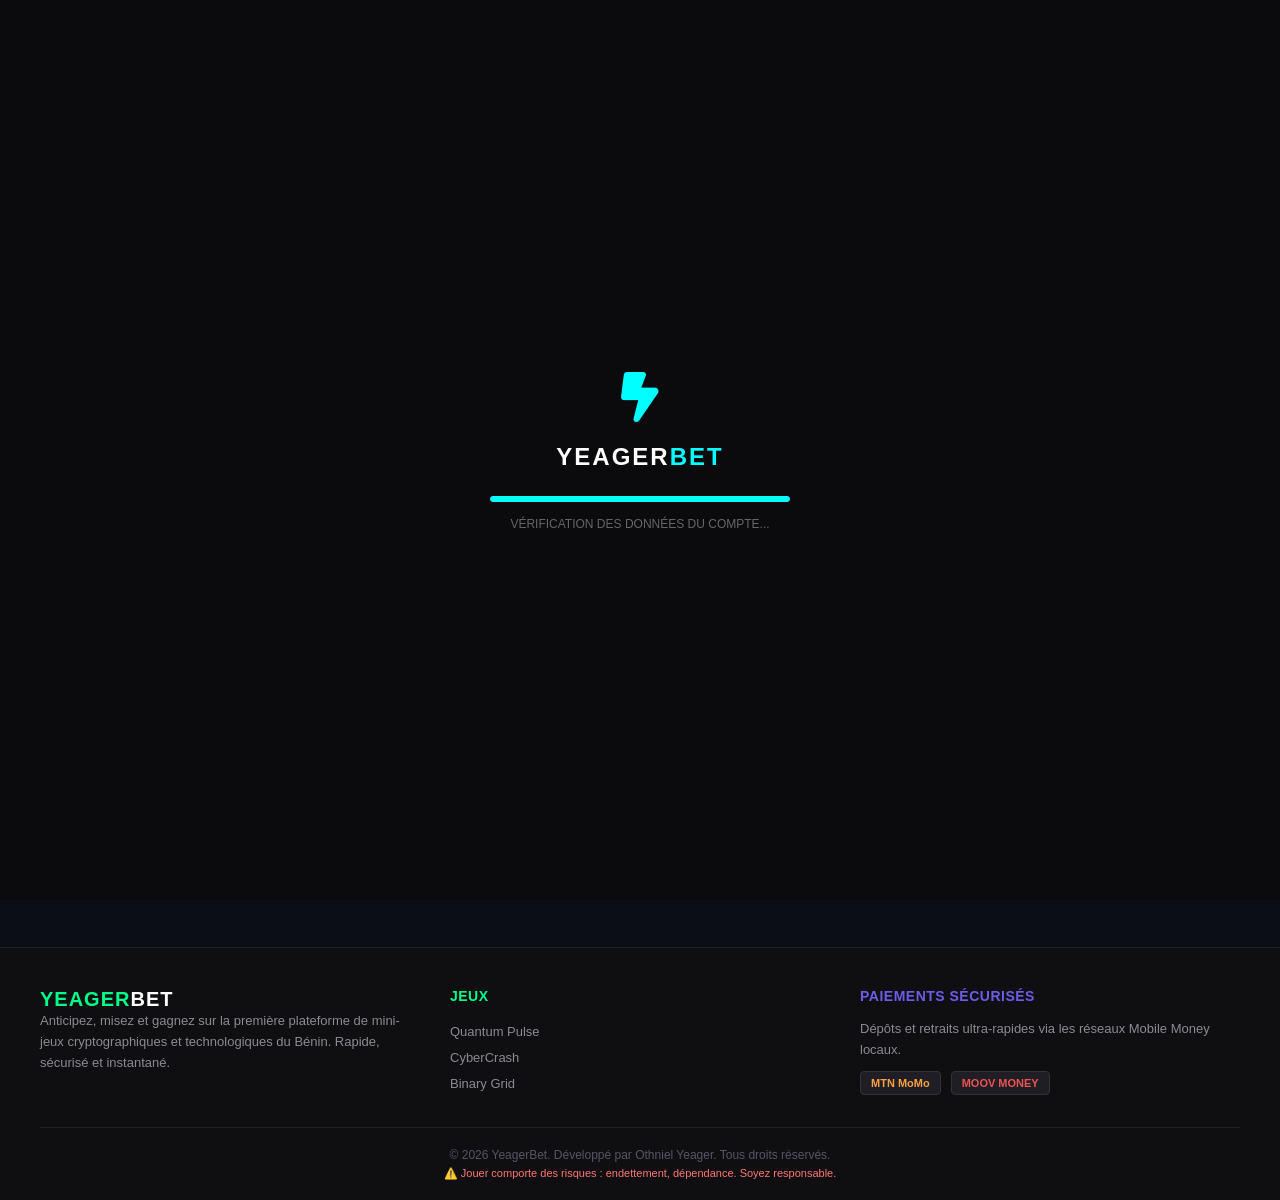
<file: dashboard.html>
<!doctype html>
<html lang="fr">
  <head>
    <meta charset="UTF-8" />
    <meta name="viewport" content="width=device-width, initial-scale=1.0" />
    <title>YeagerBet - Tableau de Bord</title>
    <link rel="icon" type="image/png" href="logo.png" />
    <link
      rel="stylesheet"
      href="https://cdnjs.cloudflare.com/ajax/libs/font-awesome/6.5.1/css/all.min.css"
      integrity="sha512-DTOQO9RWCH3ppGqcWaEA1BIZOC6xxalwEsw9c2QQeAIftl+Vegovlnee1c9QX4TctnWMn13TZye+giMm8e2LwA=="
      crossorigin="anonymous"
      referrerpolicy="no-referrer"
    />
    <link rel="stylesheet" href="style.css" />
  </head>
  <body class="dashboard-body">
    <div id="ecran-chargement" class="fond-chargement">
  <div class="contenu-chargement">
    <div class="logo-anime">
      <i class="fa-solid fa-bolt-lightning"></i>
    </div>
    <h2 class="nom-site">YEAGER<span>BET</span></h2>
    <div class="barre-grise">
      <div class="ma-progression"></div>
    </div>
    <p class="petit-message">Connexion au serveur sécurisé...</p>
  </div>
</div>
    <header class="navbar">
      <div class="nav-left">
        <h1 class="logo-dash">
          <i class="fa-solid fa-shield-halved"></i> Yeager<span>Bet</span>
        </h1>
      </div>
      <span id="nav-username">Invité</span>
      <div class="nav-right">
        <div class="wallet-display">
          <i class="fa-solid fa-wallet"></i> Solde:
          <span id="user-balance">0</span> FCFA
        </div>
        <button class="btn-deposit" id="open-deposit-btn">
          <i class="fa-solid fa-plus"></i> Dépôt
        </button>
        <button
          id="open-withdraw-btn"
          class="btn-withdraw"
          style="
            background: linear-gradient(90deg, #ef4444, #b91c1c);
            color: white;
            border: none;
            padding: 10px 15px;
            border-radius: 6px;
            font-weight: bold;
            cursor: pointer;
            margin-left: 10px;
          "
        >
          <i class="fa-solid fa-money-bill-transfer"></i> Retrait
        </button>
        <a href="index.html" class="btn-logout"
          ><i class="fa-solid fa-power-off"></i
        ></a>
      </div>
    </header>

    <div class="main-layout">
      <aside class="sidebar">
        <p class="sidebar-title">Jeux Exclusifs</p>
        <nav class="sidebar-menu">
          <button class="menu-item active" data-game="pulse">
            <i class="fa-solid fa-bolt"></i> Quantum Pulse
          </button>
          <button class="menu-item" data-game="arena">
            <i class="fa-solid fa-khanda"></i> Manga Arena
            <span class="badge-hot">VIRTUAL</span>
          </button>
          <button class="menu-item" data-game="crash">
            <i class="fa-solid fa-chart-line"></i> CyberCrash
            <span class="badge-hot">HOT</span>
          </button>
          <button class="menu-item" data-game="grid">
            <i class="fa-solid fa-table-cells"></i> Binary Grid
          </button>
          <button class="menu-item" data-game="firewall">
            <i class="fa-solid fa-server"></i> Firewall Breaker
            <span
              class="badge-hot"
              style="
                background: #ff0055;
                color: #fff;
                font-size: 0.65rem;
                padding: 2px 5px;
                border-radius: 4px;
                margin-left: auto;
              "
              >NEW</span
            >
          </button>
          <button class="menu-item" data-game="datashield">
            <i class="fa-solid fa-circle-radiation"></i> Data Shield
            <span
              class="badge-hot"
              style="
                background: #ffbb00;
                color: #000;
                font-size: 0.65rem;
                padding: 2px 5px;
                border-radius: 4px;
                margin-left: auto;
                font-weight: bold;
              "
              >LIVE</span
            >
          </button>
          <button class="menu-item" data-game="plinko">
            <i class="fa-solid fa-circle-nodes"></i> Cyber-Plinko
            <span class="badge-hot" style="background: #ff0055">NEW</span>
          </button>
          <button class="menu-item" data-game="shell">
            <i class="fa-solid fa-cubes"></i> Cyber-Shell
            <span class="badge-hot" style="background: #a855f7; color: #fff"
              >NEW</span
            >
          </button>
          <button class="menu-item" data-game="heist">
            <i class="fa-solid fa-vault"></i> Cyber-Heist
            <span
              class="badge-hot"
              style="
                background: linear-gradient(45deg, #ff0055, #a855f7);
                color: #fff;
                box-shadow: 0 0 10px rgba(255, 0, 85, 0.5);
              "
              >PREMIUM</span
            >
          </button>
          <button class="menu-item" data-game="vector">
            <i class="fa-solid fa-crosshairs"></i> Cyber-Vector
            <span
              class="badge-hot"
              style="
                background: #00e5ff;
                color: #000;
                font-weight: bold;
                box-shadow: 0 0 10px rgba(0, 229, 255, 0.4);
              "
              >ULTRA</span
            >
          </button>
        </nav>
      </aside>

      <main class="game-zone">
        <div class="game-container" id="game-pulse">
          <h2><i class="fa-solid fa-bolt"></i> Quantum Pulse</h2>
          <p class="game-desc">
            Anticipez la polarité de la prochaine impulsion d'énergie. Doublez
            votre mise !
          </p>

          <div class="pulse-arena">
            <div class="pulse-display" id="pulse-core-zone">
              <div class="pulse-core" id="pulse-energy-ball"></div>
              <div id="pulse-timer-text">5s</div>
              <div id="pulse-status-text">Stabilisation du noyau...</div>
            </div>

            <div class="pulse-controls">
              <div class="input-group font-dash-input">
                <label for="pulse-bet-amount">Mise (FCFA) :</label>
                <input
                  type="number"
                  id="pulse-bet-amount"
                  min="100"
                  value="100"
                />
              </div>

              <label class="control-label">Sélectionnez la polarité :</label>
              <div class="pulse-buttons">
                <button
                  class="btn-pulse-choice btn-red"
                  id="btn-pulse-red"
                  data-choice="red"
                >
                  <i class="fa-solid fa-fire"></i> Impulsion Rouge
                </button>
                <button
                  class="btn-pulse-choice btn-blue"
                  id="btn-pulse-blue"
                  data-choice="blue"
                >
                  <i class="fa-solid fa-snowflake"></i> Impulsion Bleue
                </button>
              </div>

              <div id="pulse-bet-status" class="bet-status-msg">
                Aucun pari placé pour cette impulsion
              </div>
            </div>
          </div>

          <div class="pulse-history">
            <span>Derniers flux :</span>
            <div class="pulse-badges" id="pulse-history-badges"></div>
          </div>
        </div>

        <!-- Manga Arena -->
        <!--==============================================-->
        <div class="game-container hidden" id="game-arena">
          <div class="ma-header-banner">
            <div>
              <h2 class="game-title">
                <i class="fa-solid fa-khanda"></i> Manga Arena Virtuel
              </h2>
              <p class="game-desc">
                Combinez les affrontements des plus grands guerriers. Sessions
                de 2 rounds en 2 minutes.
              </p>
            </div>
            <div class="ma-timer-badge">
              <span id="ma-timer-status">PARIS OUVERTS</span>
              <strong id="ma-countdown">02:00</strong>
            </div>
          </div>

          <div
            class="ma-tabs-nav"
            style="
              display: flex;
              gap: 10px;
              margin-bottom: 15px;
              border-bottom: 1px solid #1e293b;
              padding-bottom: 10px;
            "
          >
            <button
              type="button"
              class="ma-tab-btn active"
              id="ma-tab-all-games"
            >
              Tous les Combats
            </button>
            <button type="button" class="ma-tab-btn" id="ma-tab-my-live">
              Mon Pari En Direct
              <span
                id="ma-live-indicator"
                class="hidden"
                style="color: #ffaa00; font-size: 0.75rem"
                >●</span
              >
            </button>
            <button type="button" class="ma-tab-btn" id="ma-tab-history">
              Historique des Coupons
            </button>
          </div>

          <div class="ma-grid-layout">
            <div class="ma-matches-list-wrapper">
              <div class="ma-sub-view" id="ma-view-all">
                <div class="ma-matches-grid" id="ma-dynamic-matches"></div>
              </div>

              <div class="ma-sub-view hidden" id="ma-view-live-tracking">
                <div id="ma-no-live-msg" class="ma-empty-msg">
                  Aucun combat actif sélectionné dans votre coupon pour cette
                  session.
                </div>
                <div class="ma-matches-grid" id="ma-live-tracked-matches"></div>
              </div>

              <div class="ma-sub-view hidden" id="ma-view-history">
                <div id="ma-no-history-msg" class="ma-empty-msg">
                  Aucun coupon archivé pour le moment.
                </div>
                <div
                  class="ma-history-list"
                  id="ma-history-container"
                  style="display: flex; flex-direction: column; gap: 15px"
                ></div>
              </div>
            </div>

            <div class="ma-coupon-wrapper">
              <div class="ma-coupon-card">
                <h3><i class="fa-solid fa-receipt"></i> Coupon Arena</h3>
                <div class="ma-selected-bets" id="ma-coupon-selections">
                  <p class="ma-empty-msg">
                    Aucun combat sélectionné. Cliquez sur une cote pour
                    commencer votre combiné.
                  </p>
                </div>

                <div class="ma-coupon-summary">
                  <div class="ma-summary-row">
                    <span>Cote Totale :</span>
                    <strong id="ma-total-cote">1.00</strong>
                  </div>
                  <div class="input-group font-dash-input">
                    <label for="ma-stake">Mise Totale (FCFA) :</label>
                    <input type="number" id="ma-stake" min="200" value="200" />
                  </div>
                  <div class="ma-summary-row ma-gain-row">
                    <span>Gain Potentiel :</span>
                    <strong id="ma-potential-win">0 F</strong>
                  </div>
                  <button
                    type="button"
                    class="btn-crash-action"
                    id="btn-ma-submit-coupon"
                    style="width: 100%; margin-top: 10px"
                  >
                    PLACER LE PARI COMBINÉ
                  </button>
                  <button
                    type="button"
                    class="ma-clear-btn"
                    id="btn-ma-clear-coupon"
                    style="
                      width: 100%;
                      margin-top: 5px;
                      background: transparent;
                      border: 1px solid #334155;
                      color: #94a3b8;
                      padding: 6px;
                      border-radius: 4px;
                      cursor: pointer;
                      font-size: 0.8rem;
                    "
                  >
                    Vider le coupon
                  </button>
                </div>
              </div>
            </div>
          </div>
        </div>

        <!-- Crash -->
        <!--============================================== -->
        <div class="game-container hidden" id="game-crash">
          <h2><i class="fa-solid fa-chart-line"></i> CyberCrash Special</h2>
          <p class="game-desc">
            Le crash imprévisible et ultra-rapide. Retirez votre argent avant le
            bug système !
          </p>

          <div class="crash-arena">
            <div class="crash-graph" id="crash-arena-zone">
              <div class="manga-portal" id="portal-animation"></div>
              <div id="crash-multiplier">1.00x</div>
              <div id="crash-status-text">
                Attente de la prochaine faille...
              </div>
            </div>

            <div class="crash-controls">
              <div class="input-group font-dash-input">
                <label for="crash-bet-amount">Mise (FCFA) :</label>
                <input
                  type="number"
                  id="crash-bet-amount"
                  min="100"
                  value="100"
                />
              </div>

              <button class="btn-crash-action" id="btn-crash-start">
                Placer la mise
              </button>
              <button
                class="btn-crash-action btn-cashout hidden"
                id="btn-crash-cashout"
              >
                CASH OUT
              </button>
            </div>
          </div>

          <div class="crash-history">
            <span>Historique :</span>
            <div class="history-badges" id="crash-history-badges">
              <span class="badge-hist green">2.34x</span>
              <span class="badge-hist red">1.05x</span>
              <span class="badge-hist green">5.80x</span>
            </div>
          </div>
        </div>

        <div class="game-container hidden" id="game-grid">
          <h2 class="game-title">
            <i class="fa-solid fa-table-cells"></i> Binary Grid
          </h2>
          <p class="game-desc">
            Découvrez les lignes de code valides (1) et évitez les bugs système
            (0) pour augmenter votre multiplicateur !
          </p>

          <div class="bg-main-layout">
            <div class="bg-controls">
              <div class="input-group font-dash-input">
                <label for="bg-bet-amount">Mise (FCFA) :</label>
                <input type="number" id="bg-bet-amount" min="100" value="100" />
              </div>

              <div class="input-group font-dash-input">
                <label for="bg-bugs-select">Nombre de Bugs (0) :</label>
                <select id="bg-bugs-select">
                  <option value="2">2 Bugs (Easy - Multiplier: x1.08)</option>
                  <option value="3" selected>
                    3 Bugs (Medium - Multiplier: x1.13)
                  </option>
                  <option value="4">4 Bugs (Hard - Multiplier: x1.19)</option>
                  <option value="5">5 Bugs (Expert - Multiplier: x1.25)</option>
                </select>
              </div>

              <div class="bg-multiplier-box">
                Multiplier : <span id="bg-current-multiplier">1.00x</span>
              </div>

              <button class="btn-crash-action" id="btn-bg-start">
                DÉMARRER LA SESSION
              </button>
              <button
                class="btn-crash-action btn-green hidden"
                id="btn-bg-cashout"
              >
                PRENDRE LES GAINS
              </button>
            </div>

            <div class="pixel-bg-grid" id="pixel-bg-grid"></div>
          </div>
        </div>

        <div class="game-container hidden" id="game-firewall">
          <h2 class="game-title">
            <i class="fa-solid fa-shield-halved"></i> Firewall Breaker
          </h2>
          <p class="game-desc">
            Bypass the security layers! Choose 1 port to climb up. Watch out for
            the System Alert!
          </p>

          <div class="fw-main-layout">
            <div class="fw-controls">
              <div class="input-group font-dash-input">
                <label for="fw-bet-amount">Mise (FCFA) :</label>
                <input type="number" id="fw-bet-amount" min="100" value="100" />
              </div>

              <div class="fw-multiplier-box">
                Multiplier : <span id="fw-current-multiplier">1.00x</span>
              </div>

              <div class="fw-status-box">
                Next Floor :
                <span id="fw-next-multiplier" style="color: #00e5ff"
                  >x1.45</span
                >
              </div>

              <button class="btn-crash-action" id="btn-fw-start">
                START HACKING
              </button>
              <button
                class="btn-crash-action btn-green hidden"
                id="btn-fw-cashout"
              >
                TAKE WINNINGS (CASHOUT)
              </button>
            </div>

            <div class="fw-tower-container" id="fw-tower"></div>
          </div>
        </div>

        <!--Firewall-->
        <!--==============================================-->

        <div class="game-container hidden" id="game-datashield">
          <h2 class="game-title">
            <i class="fa-solid fa-circle-notch"></i> Data Shield
          </h2>
          <p class="game-desc">
            Launch the system scan! Avoid the Red Segments (Data Corruption) to
            multiplicate your stake!
          </p>

          <div class="ds-main-layout">
            <div class="ds-controls">
              <div class="input-group font-dash-input">
                <label for="ds-bet-amount">Mise (FCFA) :</label>
                <input type="number" id="ds-bet-amount" min="200" value="200" />
              </div>

              <div
                class="ds-quick-bets"
                style="
                  display: flex;
                  gap: 8px;
                  margin-top: -5px;
                  margin-bottom: 10px;
                "
              >
                <button
                  type="button"
                  onclick="document.getElementById('ds-bet-amount').value = 200"
                  style="
                    flex: 1;
                    background: #1e293b;
                    border: 1px solid #334155;
                    color: #fff;
                    font-size: 0.75rem;
                    padding: 6px;
                    cursor: pointer;
                    border-radius: 4px;
                    font-weight: bold;
                  "
                >
                  MIN
                </button>
                <button
                  type="button"
                  onclick="
                    let i = document.getElementById('ds-bet-amount');
                    i.value = Math.max(200, Math.floor(i.value * 2));
                  "
                  style="
                    flex: 1;
                    background: #1e293b;
                    border: 1px solid #334155;
                    color: #fff;
                    font-size: 0.75rem;
                    padding: 6px;
                    cursor: pointer;
                    border-radius: 4px;
                    font-weight: bold;
                  "
                >
                  X2
                </button>
                <button
                  type="button"
                  onclick="
                    let i = document.getElementById('ds-bet-amount');
                    i.value = Math.max(200, Math.floor(i.value / 2));
                  "
                  style="
                    flex: 1;
                    background: #1e293b;
                    border: 1px solid #334155;
                    color: #fff;
                    font-size: 0.75rem;
                    padding: 6px;
                    cursor: pointer;
                    border-radius: 4px;
                    font-weight: bold;
                  "
                >
                  /2
                </button>
              </div>

              <div class="ds-multiplier-box">
                Last Payout : <span id="ds-last-multiplier">0.00x</span>
              </div>

              <button class="btn-crash-action" id="btn-ds-spin">
                SCAN SHIELD (SPIN)
              </button>
            </div>

            <div class="ds-wheel-area">
              <div class="ds-wheel-wrapper">
                <div class="ds-laser-pointer"></div>
                <div class="ds-wheel" id="ds-main-wheel">
                  <div class="ds-wheel-center">SCAN</div>
                </div>
              </div>
            </div>
          </div>
        </div>

        <div class="game-container hidden" id="game-plinko">
          <div class="ma-header-banner" style="margin-bottom: 20px">
            <div>
              <h2 class="game-title">
                <i class="fa-solid fa-circle-nodes"></i> Cyber-Plinko PRO
              </h2>
              <p class="game-desc">
                Lâchez la bille d'énergie. Méfiez-vous du centre et tentez le
                jackpot sur les bords !
              </p>
            </div>
          </div>

          <div
            class="plinko-layout"
            style="display: grid; grid-template-columns: 2fr 1fr; gap: 20px"
          >
            <div
              class="plinko-board-wrapper"
              style="
                background: #0d1627;
                border: 2px solid #1e293b;
                border-radius: 8px;
                padding: 15px;
                display: flex;
                justify-content: center;
                align-items: center;
                position: relative;
              "
            >
              <canvas
                id="plinko-canvas"
                width="500"
                height="450"
                style="
                  background: #070b14;
                  border-radius: 6px;
                  border: 1px solid #141f36;
                "
              ></canvas>
            </div>

            <div
              class="plinko-controls"
              style="
                background: #0d1627;
                border: 2px solid #1e293b;
                border-radius: 8px;
                padding: 20px;
              "
            >
              <h3
                style="
                  color: #fff;
                  margin-top: 0;
                  margin-bottom: 15px;
                  font-size: 1.1rem;
                "
              >
                Configuration
              </h3>

              <div class="input-group font-dash-input">
                <label for="plinko-bet">Mise (FCFA) :</label>
                <input type="number" id="plinko-bet" min="100" value="200" />
              </div>

              <div class="input-group font-dash-input" style="margin-top: 15px">
                <label for="plinko-risk">Niveau de Risque :</label>
                <select
                  id="plinko-risk"
                  style="
                    width: 100%;
                    background: #070b14;
                    border: 1px solid #1e293b;
                    color: #fff;
                    padding: 10px;
                    border-radius: 4px;
                    font-weight: bold;
                    cursor: pointer;
                  "
                >
                  <option value="low">FAIBLE (Gains réguliers)</option>
                  <option value="medium" selected>MODÉRÉ (Équilibré)</option>
                  <option value="high">ÉLEVÉ (Jackpot Hardcore)</option>
                </select>
              </div>

              <button
                type="button"
                class="btn-crash-action"
                id="btn-plinko-drop"
                style="
                  width: 100%;
                  margin-top: 25px;
                  padding: 12px;
                  font-size: 1rem;
                "
              >
                LÂCHER LA BILLE
              </button>

              <div style="margin-top: 25px">
                <span
                  style="
                    color: #64748b;
                    font-size: 0.8rem;
                    display: block;
                    margin-bottom: 8px;
                  "
                  >Derniers Multiplicateurs :</span
                >
                <div
                  id="plinko-recent-stats"
                  style="
                    display: flex;
                    gap: 5px;
                    flex-wrap: wrap;
                    min-height: 30px;
                  "
                ></div>
              </div>
            </div>
          </div>
        </div>

        <!--Cyber shel-->
        <!--===============================================-->

        <div class="game-container hidden" id="game-shell">
          <div class="ma-header-banner" style="margin-bottom: 20px">
            <div>
              <h2 class="game-title">
                <i class="fa-solid fa-cubes"></i> Cyber-Shell
              </h2>
              <p class="game-desc">
                Suivez la clé d'accès. Les puces vont se mélanger à toute
                vitesse. Trouvez la bonne pour décrocher le multiplicateur x2.90
                !
              </p>
            </div>
          </div>

          <div
            class="shell-layout"
            style="display: grid; grid-template-columns: 2fr 1fr; gap: 20px"
          >
            <div
              class="shell-board-wrapper"
              style="
                background: #0d1627;
                border: 2px solid #1e293b;
                border-radius: 8px;
                padding: 25px;
                display: flex;
                justify-content: center;
                align-items: center;
                min-height: 380px;
              "
            >
              <canvas
                id="shell-canvas"
                width="500"
                height="320"
                style="
                  background: #070b14;
                  border-radius: 6px;
                  border: 1px solid #141f36;
                  cursor: pointer;
                "
              ></canvas>
            </div>

            <div
              class="shell-controls"
              style="
                background: #0d1627;
                border: 2px solid #1e293b;
                border-radius: 8px;
                padding: 20px;
                display: flex;
                flex-direction: column;
                justify-content: space-between;
              "
            >
              <div>
                <h3
                  style="
                    color: #fff;
                    margin-top: 0;
                    margin-bottom: 15px;
                    font-size: 1.1rem;
                  "
                >
                  Configuration
                </h3>

                <div class="input-group font-dash-input">
                  <label for="shell-bet">Mise (FCFA) :</label>
                  <input type="number" id="shell-bet" min="100" value="200" />
                </div>

                <div
                  style="
                    margin-top: 20px;
                    background: #070b14;
                    padding: 15px;
                    border-radius: 6px;
                    border: 1px solid #141f36;
                    text-align: center;
                  "
                >
                  <span
                    style="
                      color: #64748b;
                      font-size: 0.85rem;
                      display: block;
                      margin-bottom: 5px;
                    "
                    >Multiplicateur fixe :</span
                  >
                  <strong
                    style="
                      color: #a855f7;
                      font-size: 1.6rem;
                      text-shadow: 0 0 10px rgba(168, 85, 247, 0.4);
                    "
                    >x2.90</strong
                  >
                </div>
              </div>

              <div style="margin-top: 25px">
                <button
                  type="button"
                  class="btn-crash-action"
                  id="btn-shell-start"
                  style="
                    width: 100%;
                    padding: 12px;
                    font-size: 1rem;
                    background: #a855f7;
                    box-shadow: 0 0 10px rgba(168, 85, 247, 0.3);
                  "
                >
                  LANCER LE MÉLANGE
                </button>
              </div>
            </div>
          </div>
        </div>

        <!--Cyber-Heist-->
        <!--=============================================== -->

        <div class="game-container hidden" id="game-heist">
          <div
            class="ma-header-banner"
            style="
              margin-bottom: 20px;
              background: linear-gradient(
                90deg,
                rgba(255, 0, 85, 0.1),
                rgba(168, 85, 247, 0.1)
              );
              border-left: 4px solid #ff0055;
            "
          >
            <div>
              <h2 class="game-title">
                <i class="fa-solid fa-vault"></i> Cyber-Heist : Laser Breach
              </h2>
              <p class="game-desc">
                Infiltrez le coffre central. Alignez vos tirs avec les brèches
                des anneaux laser en rotation. Un faux pas et l'alarme détruit
                tout !
              </p>
            </div>
          </div>

          <div
            class="heist-layout"
            style="display: grid; grid-template-columns: 2fr 1fr; gap: 20px"
          >
            <div
              class="heist-board-wrapper"
              style="
                background: #0d1627;
                border: 2px solid #1e293b;
                border-radius: 12px;
                padding: 20px;
                display: flex;
                justify-content: center;
                align-items: center;
                min-height: 400px;
                box-shadow: inset 0 0 30px rgba(0, 0, 0, 0.6);
                position: relative;
              "
            >
              <div
                id="heist-alarm-overlay"
                style="
                  position: absolute;
                  top: 0;
                  left: 0;
                  width: 100%;
                  height: 100%;
                  background: rgba(239, 68, 68, 0);
                  pointer-events: none;
                  transition: background 0.2s ease;
                  border-radius: 12px;
                  z-index: 5;
                "
              ></div>
              <canvas
                id="heist-canvas"
                width="460"
                height="380"
                style="
                  background: #050911;
                  border-radius: 8px;
                  border: 1px solid #141f36;
                "
              ></canvas>
            </div>

            <div
              class="heist-controls"
              style="
                background: #0d1627;
                border: 2px solid #1e293b;
                border-radius: 12px;
                padding: 20px;
                display: flex;
                flex-direction: column;
                justify-content: space-between;
              "
            >
              <div>
                <h3
                  style="
                    color: #fff;
                    margin-top: 0;
                    margin-bottom: 15px;
                    font-size: 1.1rem;
                    letter-spacing: 1px;
                  "
                >
                  CONSOLE DE PIRATAGE
                </h3>

                <div class="input-group font-dash-input">
                  <label for="heist-bet">Mise de départ (FCFA) :</label>
                  <input
                    type="number"
                    id="heist-bet"
                    min="100"
                    value="500"
                    style="border-color: #ff0055"
                  />
                </div>

                <div
                  style="
                    margin-top: 25px;
                    background: #070b14;
                    padding: 15px;
                    border-radius: 8px;
                    border: 1px solid #141f36;
                    text-align: center;
                    box-shadow: 0 4px 15px rgba(0, 0, 0, 0.4);
                  "
                >
                  <span
                    style="
                      color: #64748b;
                      font-size: 0.8rem;
                      display: block;
                      text-transform: uppercase;
                      letter-spacing: 1px;
                      margin-bottom: 5px;
                    "
                    >Niveau du Multiplicateur :</span
                  >
                  <strong
                    id="heist-display-mult"
                    style="
                      color: #ff0055;
                      font-size: 2rem;
                      font-family: monospace;
                      text-shadow: 0 0 15px rgba(255, 0, 85, 0.6);
                    "
                    >x0.00</strong
                  >
                  <span
                    id="heist-next-info"
                    style="
                      color: #64748b;
                      font-size: 0.75rem;
                      display: block;
                      margin-top: 5px;
                    "
                    >Sécurisez le premier anneau</span
                  >
                </div>
              </div>

              <div style="margin-top: 25px">
                <button
                  type="button"
                  class="btn-crash-action"
                  id="btn-heist-action"
                  style="
                    width: 100%;
                    padding: 14px;
                    font-size: 1.1rem;
                    font-weight: bold;
                    background: linear-gradient(135deg, #ff0055, #a855f7);
                    border: none;
                    box-shadow: 0 0 15px rgba(255, 0, 85, 0.4);
                    text-transform: uppercase;
                    letter-spacing: 1px;
                  "
                >
                  INITIALISER LE CASSE
                </button>
                <button
                  type="button"
                  class="btn-crash-action hidden"
                  id="btn-heist-cashout"
                  style="
                    width: 100%;
                    padding: 12px;
                    font-size: 1rem;
                    margin-top: 10px;
                    background: #22c55e;
                    box-shadow: 0 0 12px rgba(34, 197, 94, 0.3);
                  "
                >
                  QUITTER LE COMPARTIMENT
                </button>
              </div>
            </div>
          </div>
        </div>

        <!-- game-vector-->
        <!--================================================-->
        <div class="game-container hidden" id="game-vector">
          <div
            class="ma-header-banner"
            style="
              margin-bottom: 20px;
              background: linear-gradient(
                90deg,
                rgba(0, 229, 255, 0.05),
                rgba(168, 85, 247, 0.05)
              );
              border-left: 4px solid #00e5ff;
            "
          >
            <div>
              <h2 class="game-title">
                <i class="fa-solid fa-waveform-path"></i> Cyber-Vector : Le
                Quadrant Électrique
              </h2>
              <p class="game-desc">
                Sélectionnez vos zones de capture réseau. Fixez le faisceau sur
                l'un de vos quadrants pour valider l'injection de crédits !
              </p>
            </div>
          </div>

          <div
            class="vector-layout"
            style="display: grid; grid-template-columns: 2fr 1fr; gap: 20px"
          >
            <div
              class="vector-board-wrapper"
              style="
                background: #090f1d;
                border: 2px solid #141f36;
                border-radius: 12px;
                padding: 20px;
                display: flex;
                justify-content: center;
                align-items: center;
                min-height: 400px;
                position: relative;
                box-shadow: inset 0 0 40px rgba(0, 0, 0, 0.8);
              "
            >
              <canvas
                id="vector-canvas"
                width="400"
                height="400"
                style="background: transparent"
              ></canvas>
            </div>

            <div
              class="vector-controls"
              style="
                background: #0d1627;
                border: 2px solid #1e293b;
                border-radius: 12px;
                padding: 20px;
                display: flex;
                flex-direction: column;
                justify-content: space-between;
              "
            >
              <div>
                <h3
                  style="
                    color: #fff;
                    margin-top: 0;
                    margin-bottom: 15px;
                    font-size: 1rem;
                    letter-spacing: 1px;
                    text-transform: uppercase;
                  "
                >
                  Allocation des Secteurs
                </h3>

                <div class="input-group font-dash-input">
                  <label for="vector-bet">Mise (FCFA) :</label>
                  <input
                    type="number"
                    id="vector-bet"
                    min="100"
                    value="500"
                    style="border-color: #1e293b"
                  />
                </div>

                <div style="margin-top: 20px">
                  <label
                    style="
                      color: #64748b;
                      font-size: 0.8rem;
                      display: block;
                      margin-bottom: 10px;
                    "
                    >Cibles actives :</label
                  >
                  <div
                    style="
                      display: grid;
                      grid-template-columns: 1fr 1fr;
                      gap: 10px;
                    "
                  >
                    <button
                      type="button"
                      class="vector-sector-btn"
                      data-sector="0"
                      style="
                        background: rgba(255, 255, 255, 0.02);
                        border: 1px solid #141f36;
                        color: #fff;
                        padding: 12px;
                        border-radius: 6px;
                        font-weight: bold;
                        cursor: pointer;
                        transition: all 0.2s;
                      "
                    >
                      Secteur A
                    </button>
                    <button
                      type="button"
                      class="vector-sector-btn"
                      data-sector="1"
                      style="
                        background: rgba(255, 255, 255, 0.02);
                        border: 1px solid #141f36;
                        color: #fff;
                        padding: 12px;
                        border-radius: 6px;
                        font-weight: bold;
                        cursor: pointer;
                        transition: all 0.2s;
                      "
                    >
                      Secteur B
                    </button>
                    <button
                      type="button"
                      class="vector-sector-btn"
                      data-sector="2"
                      style="
                        background: rgba(255, 255, 255, 0.02);
                        border: 1px solid #141f36;
                        color: #fff;
                        padding: 12px;
                        border-radius: 6px;
                        font-weight: bold;
                        cursor: pointer;
                        transition: all 0.2s;
                      "
                    >
                      Secteur C
                    </button>
                    <button
                      type="button"
                      class="vector-sector-btn"
                      data-sector="3"
                      style="
                        background: rgba(255, 255, 255, 0.02);
                        border: 1px solid #141f36;
                        color: #fff;
                        padding: 12px;
                        border-radius: 6px;
                        font-weight: bold;
                        cursor: pointer;
                        transition: all 0.2s;
                      "
                    >
                      Secteur D
                    </button>
                  </div>
                </div>

                <div
                  style="
                    margin-top: 20px;
                    background: #050911;
                    padding: 12px;
                    border-radius: 6px;
                    border: 1px solid #141f36;
                    text-align: center;
                  "
                >
                  <span
                    style="
                      color: #475569;
                      font-size: 0.75rem;
                      display: block;
                      text-transform: uppercase;
                    "
                    >Rendement Estimé :</span
                  >
                  <strong
                    id="vector-mult-display"
                    style="color: #64748b; font-size: 1.4rem"
                    >x0.00</strong
                  >
                </div>
              </div>

              <div style="margin-top: 25px">
                <button
                  type="button"
                  class="btn-crash-action"
                  id="btn-vector-pulse"
                  style="
                    width: 100%;
                    padding: 14px;
                    font-size: 1rem;
                    font-weight: bold;
                    background: #00e5ff;
                    color: #000;
                    border: none;
                    box-shadow: 0 0 15px rgba(0, 229, 255, 0.2);
                    border-radius: 6px;
                    letter-spacing: 1px;
                  "
                >
                  AMORCER LE CYCLAGE
                </button>
              </div>
            </div>
          </div>
        </div>
      </main>
    </div>
    <!-- DEPOT ET RETRAIT-->

    <div
      id="modal-overlay"
      style="
        display: none;
        position: fixed;
        top: 0;
        left: 0;
        width: 100%;
        height: 100%;
        background: rgba(0, 0, 0, 0.8);
        z-index: 9999;
        justify-content: center;
        align-items: center;
      "
    >
      <div
        style="
          background: #0d1627;
          border: 1px solid #1e293b;
          padding: 25px;
          border-radius: 12px;
          width: 100%;
          max-width: 450px;
          position: relative;
        "
      >
        <button
          id="close-modal-btn"
          style="
            position: absolute;
            top: 15px;
            right: 15px;
            background: none;
            border: none;
            color: #64748b;
            font-size: 1.2rem;
            cursor: pointer;
          "
        >
          <i class="fa-solid fa-xmark"></i>
        </button>

        <div id="modal-content-depot" style="display: none">
          <h3
            style="
              color: #00e5ff;
              margin-top: 0;
              display: flex;
              align-items: center;
              gap: 10px;
            "
          >
            <i class="fa-solid fa-wallet"></i> Dépôt Mobile Money
          </h3>
          <p style="font-size: 0.85rem; color: #64748b">
            Entrez le montant et votre numéro. Une demande d'approbation (Push
            USSD) sera envoyée sur votre téléphone.
          </p>

          <div style="margin-top: 15px">
            <label
              style="
                color: #64748b;
                font-size: 0.85rem;
                display: block;
                margin-bottom: 5px;
              "
              >Montant du dépôt (XOF)</label
            >
            <input
              type="number"
              id="depot-montant"
              value="500"
              min="100"
              style="
                width: 100%;
                background: #070b14;
                border: 1px solid #1e293b;
                padding: 10px;
                color: #fff;
                border-radius: 6px;
                box-sizing: border-box;
              "
            />
          </div>

          <div style="margin-top: 15px">
            <label
              style="
                color: #64748b;
                font-size: 0.85rem;
                display: block;
                margin-bottom: 5px;
              "
              >Numéro de téléphone</label
            >
            <input
              type="tel"
              id="depot-phone"
              placeholder="ex: 01xxxxxxxx"
              style="
                width: 100%;
                background: #070b14;
                border: 1px solid #1e293b;
                padding: 10px;
                color: #fff;
                border-radius: 6px;
                box-sizing: border-box;
              "
            />
          </div>

          <button
            id="btn-depot"
            style="
              width: 100%;
              background: #00e5ff;
              color: #070b14;
              border: none;
              padding: 12px;
              font-weight: bold;
              border-radius: 6px;
              margin-top: 20px;
              cursor: pointer;
              text-align: center;
            "
          >
            LANCER LE DÉPÔT DIRECT
          </button>
        </div>

        <div id="modal-content-withdraw" style="display: none">
          <h3
            style="
              color: #ef4444;
              margin-top: 0;
              display: flex;
              align-items: center;
              gap: 10px;
            "
          >
            <i class="fa-solid fa-money-bill-transfer"></i> Retrait Mobile Money
          </h3>
          <p style="font-size: 0.85rem; color: #64748b">
            Vos gains seront transférés directement sur votre compte SIM.
          </p>

          <div style="margin-top: 15px">
            <label
              style="
                color: #64748b;
                font-size: 0.85rem;
                display: block;
                margin-bottom: 5px;
              "
              >Réseau Mobile Money</label
            >
            <select
              id="retrait-reseau"
              style="
                width: 100%;
                background: #070b14;
                border: 1px solid #1e293b;
                padding: 10px;
                color: #fff;
                border-radius: 6px;
                box-sizing: border-box;
              "
            >
              <option value="MTN">MTN Mobile Money (Bénin)</option>
              <option value="MOOV">Moov Money (Bénin)</option>
              <option value="CELTIIS">Celtiis Cash (Bénin)</option>
            </select>
          </div>

          <div style="margin-top: 15px">
            <label
              style="
                color: #64748b;
                font-size: 0.85rem;
                display: block;
                margin-bottom: 5px;
              "
              >Numéro de Téléphone Récepteur</label
            >
            <input
              type="tel"
              id="retrait-phone"
              placeholder="ex: 01xxxxxxxx"
              style="
                width: 100%;
                background: #070b14;
                border: 1px solid #1e293b;
                padding: 10px;
                color: #fff;
                border-radius: 6px;
                box-sizing: border-box;
              "
            />
          </div>

          <div style="margin-top: 15px">
            <label
              style="
                color: #64748b;
                font-size: 0.85rem;
                display: block;
                margin-bottom: 5px;
              "
              >Montant du Retrait (FCFA)</label
            >
            <input
              type="number"
              id="retrait-montant"
              placeholder="ex: 1000"
              style="
                width: 100%;
                background: #070b14;
                border: 1px solid #1e293b;
                padding: 10px;
                color: #fff;
                border-radius: 6px;
                box-sizing: border-box;
              "
            />
          </div>

          <button
            id="btn-retrait"
            style="
              width: 100%;
              background: #ef4444;
              color: #fff;
              border: none;
              padding: 12px;
              font-weight: bold;
              border-radius: 6px;
              margin-top: 20px;
              cursor: pointer;
            "
          >
            DEMANDER LE RETRAIT INSTANTANÉ
          </button>
        </div>
      </div>
    </div>

    <footer
      style="
        background-color: #0f0f12;
        color: #bbb;
        padding: 40px 20px 20px 20px;
        font-family: Arial, sans-serif;
        margin-top: 50px;
        border-top: 1px solid #1e1e24;
      "
    >
      <div
        style="
          max-width: 1200px;
          margin: 0 auto;
          display: flex;
          flex-wrap: wrap;
          justify-content: space-between;
          gap: 30px;
        "
      >
        <div style="flex: 1; min-width: 250px">
          <h3
            style="
              color: #ffffff;
              margin-top: 0;
              font-size: 20px;
              font-weight: bold;
              letter-spacing: 1px;
            "
          >
            <span style="color: #00ff88">YEAGER</span>BET
          </h3>
          <p style="font-size: 13px; line-height: 1.6; color: #8a8a93">
            Anticipez, misez et gagnez sur la première plateforme de mini-jeux
            cryptographiques et technologiques du Bénin. Rapide, sécurisé et
            instantané.
          </p>
        </div>

        <div style="flex: 1; min-width: 150px">
          <h4
            style="
              color: #00ff88;
              font-size: 14px;
              text-transform: uppercase;
              margin-top: 0;
              margin-bottom: 15px;
              letter-spacing: 0.5px;
            "
          >
            Jeux
          </h4>
          <ul
            style="
              list-style: none;
              padding: 0;
              margin: 0;
              font-size: 13px;
              line-height: 2;
            "
          >
            <li>
              <a
                href="#"
                style="
                  color: #8a8a93;
                  text-decoration: none;
                  transition: color 0.2s;
                "
                onmouseover="this.style.color = '#ffffff'"
                onmouseout="this.style.color = '#8a8a93'"
                >Quantum Pulse</a
              >
            </li>
            <li>
              <a
                href="#"
                style="
                  color: #8a8a93;
                  text-decoration: none;
                  transition: color 0.2s;
                "
                onmouseover="this.style.color = '#ffffff'"
                onmouseout="this.style.color = '#8a8a93'"
                >CyberCrash</a
              >
            </li>
            <li>
              <a
                href="#"
                style="
                  color: #8a8a93;
                  text-decoration: none;
                  transition: color 0.2s;
                "
                onmouseover="this.style.color = '#ffffff'"
                onmouseout="this.style.color = '#8a8a93'"
                >Binary Grid</a
              >
            </li>
          </ul>
        </div>

        <div style="flex: 1; min-width: 200px">
          <h4
            style="
              color: #6c5ce7;
              font-size: 14px;
              text-transform: uppercase;
              margin-top: 0;
              margin-bottom: 15px;
              letter-spacing: 0.5px;
            "
          >
            Paiements Sécurisés
          </h4>
          <p
            style="
              font-size: 13px;
              line-height: 1.6;
              color: #8a8a93;
              margin-top: 0;
            "
          >
            Dépôts et retraits ultra-rapides via les réseaux Mobile Money
            locaux.
          </p>
          <div
            style="
              display: flex;
              gap: 10px;
              align-items: center;
              margin-top: 10px;
            "
          >
            <span
              style="
                background: #1e1e24;
                padding: 5px 10px;
                border-radius: 4px;
                font-size: 11px;
                color: #ff9f43;
                font-weight: bold;
                border: 1px solid #333;
              "
              >MTN MoMo</span
            >
            <span
              style="
                background: #1e1e24;
                padding: 5px 10px;
                border-radius: 4px;
                font-size: 11px;
                color: #ee5253;
                font-weight: bold;
                border: 1px solid #333;
              "
              >MOOV MONEY</span
            >
          </div>
        </div>
      </div>

      <div
        style="
          max-width: 1200px;
          margin: 30px auto 0 auto;
          padding-top: 20px;
          border-top: 1px solid #1e1e24;
          text-align: center;
          font-size: 12px;
          color: #565666;
        "
      >
        <p style="margin: 0">
          &copy; 2026 YeagerBet. Développé par Othniel Yeager. Tous droits
          réservés.
        </p>
        <p style="margin-top: 5px; color: #ff7675; font-size: 11px">
          ⚠️ Jouer comporte des risques : endettement, dépendance. Soyez
          responsable.
        </p>
      </div>
    </footer>
    <script>
      // --- SCRIPT DE CHARGEMENT INTELLIGENT ---
window.addEventListener('DOMContentLoaded', () => {
  const barre = document.querySelector('.ma-progression');
  const message = document.querySelector('.petit-message');
  
  // Étape 1 : Le code commence à lire la page (0% à 40%)
  barre.style.width = '40%';
  message.textContent = 'Connexion au serveur sécurisé...';

  // Étape 2 : Quand toute la page (images, styles, connexion internet) est chargée
  window.addEventListener('load', () => {
    barre.style.width = '75%';
    message.textContent = 'Vérification des données du compte...';

    // Étape 3 : Simulation de récupération des données Firebase
    // Plus la connexion est lente, plus le joueur attendra ici
    setTimeout(() => {
      barre.style.width = '100%';
      message.textContent = 'Synchronisation réussie !';

      // Étape 4 : On cache l'écran de chargement proprement
      setTimeout(() => {
        const loader = document.getElementById('ecran-chargement');
        loader.style.opacity = '0';
        
        setTimeout(() => {
          loader.style.display = 'none';
        }, 500);
      }, 600); // Petit temps pour voir la barre à 100%

    }, 1200); // Temps de calcul pour simuler la BDD (1.2 seconde)
  });
});
      // 1. Bloquer le clic droit sur tout le site
      document.addEventListener("contextmenu", (event) =>
        event.preventDefault(),
      );

      // 2. Bloquer les touches d'inspection (F12, Ctrl+Maj+I, Ctrl+Maj+J, Ctrl+U)
      document.onkeydown = function (e) {
        if (e.keyCode == 123) {
          return false;
        } // F12
        if (e.ctrlKey && e.shiftKey && e.keyCode == "I".charCodeAt(0)) {
          return false;
        } // Ctrl+Maj+I
        if (e.ctrlKey && e.shiftKey && e.keyCode == "J".charCodeAt(0)) {
          return false;
        } // Ctrl+Maj+J
        if (e.ctrlKey && e.keyCode == "U".charCodeAt(0)) {
          return false;
        } // Ctrl+U (Code source)
      };
    </script>
    <script src="https://cdn.kkiapay.me/k.js"></script>
    <script src="app.js"></script>
  </body>
</html>
</file>
<file: style.css>
/* ---- Configuration Générale Thème Sombre ---- */
* {
  margin: 0;
  padding: 0;
  box-sizing: border-box;
  font-family: "Segoe UI", Tahoma, Geneva, Verdana, sans-serif;
}
/* --- STYLE DE L'ECRAN DE CHARGEMENT --- */
.fond-chargement {
  position: fixed;
  top: 0;
  left: 0;
  width: 100%;
  height: 100%;
  background-color: #0b0b0d; /* Noir profond */
  display: flex;
  justify-content: center;
  align-items: center;
  z-index: 10000; /* Toujours au dessus de tout */
  transition: opacity 0.5s ease; /* Effet de disparition doux */
}

.contenu-chargement {
  text-align: center;
  width: 80%;
  max-width: 300px;
}

.logo-anime {
  font-size: 50px;
  color: #00ffff; /* Cyan */
  margin-bottom: 15px;
  animation: clignote 1.5s infinite; /* Petit effet de lumière */
}

@keyframes clignote {
  0% {
    opacity: 0.3;
    transform: scale(0.9);
  }
  50% {
    opacity: 1;
    transform: scale(1.1);
  }
  100% {
    opacity: 0.3;
    transform: scale(0.9);
  }
}

.nom-site {
  font-family: "Arial Black", sans-serif;
  letter-spacing: 2px;
  color: #ffffff;
  margin-bottom: 25px;
}

.nom-site span {
  color: #00ffff;
}

.barre-grise {
  width: 100%;
  height: 6px;
  background-color: #222222;
  border-radius: 10px;
  overflow: hidden;
  margin-bottom: 15px;
}

.ma-progression {
  width: 0%;
  height: 100%;
  background-color: #00ffff;
  box-shadow: 0 0 15px #00ffff; /* Effet néon */
  border-radius: 10px;
  animation: remplissage 2.5s forwards; /* Animation de chargement */
  transition: width 0.4s ease-out;
}

@keyframes remplissage {
  0% {
    width: 0%;
  }
  30% {
    width: 40%;
  }
  60% {
    width: 75%;
  }
  100% {
    width: 100%;
  }
}

.petit-message {
  color: #666666;
  font-size: 12px;
  text-transform: uppercase;
}
body {
  background-color: #0b0e14;
  color: #ffffff;
  display: flex;
  justify-content: center;
  align-items: center;
  min-height: 100vh;
  padding: 20px;
}

.auth-container {
  width: 100%;
  max-width: 420px;
  text-align: center;
}

/* Style du Logo YeagerBet */
.logo {
  font-size: 2.5rem;
  font-weight: 800;
  letter-spacing: 1px;
  margin-bottom: 5px;
  text-transform: uppercase;
  color: #ffffff; /* ICI : Met le mot "Yeager" en blanc */
}
.logo span {
  color: #ff0055;
  text-shadow: 0 0 10px rgba(255, 0, 85, 0.5);
}

.subtitle {
  color: #7a8ba1;
  font-size: 0.9rem;
  margin-bottom: 30px;
}

/* Boîte des formulaires */
.auth-box {
  background: #151a24;
  padding: 30px;
  border-radius: 12px;
  box-shadow: 0 8px 24px rgba(0, 0, 0, 0.3);
  border: 1px solid #222b3c;
  text-align: left;
}

.auth-box h2 {
  font-size: 1.4rem;
  margin-bottom: 20px;
  font-weight: 600;
  color: #f1f1f1;
}

.input-group {
  margin-bottom: 20px;
}

.input-group label {
  display: block;
  font-size: 0.85rem;
  color: #a0aec0;
  margin-bottom: 8px;
}

/* Wrapper pour aligner les icônes à l'intérieur des inputs */
.input-wrapper {
  position: relative;
  display: flex;
  align-items: center;
  width: 100%;
}

.input-wrapper input {
  width: 100%;
  padding: 12px 16px;
  background: #1c2331;
  border: 1px solid #2d384e;
  border-radius: 8px;
  color: #fff;
  font-size: 1rem;
  outline: none;
  transition: all 0.3s ease;
}

.input-wrapper input:focus {
  border-color: #ff0055;
  box-shadow: 0 0 8px rgba(255, 0, 85, 0.2);
}

/* Configuration du préfixe béninois (+229) */
.prefix {
  position: absolute;
  left: 14px;
  color: #ff0055;
  font-weight: bold;
  font-size: 0.95rem;
  pointer-events: none;
}

.input-wrapper input[type="tel"] {
  padding-left: 65px;
  padding-right: 90px;
}

/* Icônes de cadenas pour mot de passe */
.field-icon {
  position: absolute;
  left: 14px;
  color: #5a6e85;
  pointer-events: none;
}

.input-wrapper input[type="password"],
.input-wrapper input[type="text"] {
  padding-left: 40px;
  padding-right: 40px;
}

/* Icône pour afficher/masquer le mot de passe */
.toggle-password {
  position: absolute;
  right: 14px;
  cursor: pointer;
  color: #5a6e85;
  transition: color 0.2s;
  z-index: 10;
}

.toggle-password:hover {
  color: #ff0055;
}

/* Badges Réseaux Nationaux */
.network-badge {
  position: absolute;
  right: 10px;
  font-size: 0.75rem;
  font-weight: bold;
  padding: 4px 8px;
  border-radius: 4px;
  text-transform: uppercase;
  display: none;
}

.badge-mtn {
  display: block;
  background: #ffcc00;
  color: #000;
}

.badge-moov {
  display: block;
  background: #00853f;
  color: #fff;
}

.badge-celtiis {
  display: block;
  background: #001f3f;
  color: #00e5ff;
  border: 1px solid #00e5ff;
}

/* Options complexes (Se souvenir de moi...) */
.login-options {
  display: flex;
  justify-content: space-between;
  align-items: center;
  margin-bottom: 20px;
  font-size: 0.85rem;
}

.remember-me {
  display: flex;
  align-items: center;
  gap: 6px;
  cursor: pointer;
  color: #a0aec0;
}

.forgot-pass {
  color: #7a8ba1;
  text-decoration: none;
}

.forgot-pass:hover {
  color: #ff0055;
  text-decoration: underline;
}

/* Bouton principal */
.btn-main {
  width: 100%;
  padding: 14px;
  background: linear-gradient(135deg, #ff0055 0%, #bc003e 100%);
  border: none;
  border-radius: 8px;
  color: white;
  font-size: 1rem;
  font-weight: 600;
  cursor: pointer;
  transition:
    transform 0.2s,
    opacity 0.2s;
  box-shadow: 0 4px 15px rgba(255, 0, 85, 0.3);
}

.btn-main:hover {
  transform: translateY(-1px);
  opacity: 0.9;
}

/* Liens d'échange d'écrans */
.switch-text {
  text-align: center;
  margin-top: 20px;
  font-size: 0.85rem;
  color: #a0aec0;
}

.switch-text a {
  color: #ff0055;
  text-decoration: none;
  font-weight: 600;
}

.switch-text a:hover {
  text-decoration: underline;
}

/* Classe masquant le bloc de connexion */
.hidden {
  display: none !important;
}

/* ==========================================================================
   DASHBOARD CONFIGURATION & LAYOUT
   ========================================================================== */

.dashboard-body {
  display: block; /* On annule le flex centré de la page d'inscription */
  background-color: #0b0e14;
  min-height: 100vh;
  padding: 0;
}

/* BARRE SUPÉRIEURE (NAVBAR) */
.navbar {
  display: flex;
  justify-content: space-between;
  align-items: center;
  background: #111622;
  padding: 15px 30px;
  border-bottom: 1px solid #1c253a;
  position: sticky;
  top: 0;
  z-index: 100;
}

.logo-dash {
  font-size: 1.8rem;
  font-weight: 800;
  color: #ffffff;
  text-transform: uppercase;
}

.logo-dash span {
  color: #ff0055;
  text-shadow: 0 0 10px rgba(255, 0, 85, 0.5);
}

.nav-right {
  display: flex;
  align-items: center;
  gap: 20px;
}

/* Zone Solde */
.wallet-display {
  background: #192233;
  padding: 10px 18px;
  border-radius: 8px;
  font-weight: 600;
  font-size: 0.95rem;
  border: 1px solid #28354f;
  display: flex;
  align-items: center;
  gap: 8px;
}

#user-balance {
  color: #00ff88; /* Solde vert fluo éclatant */
  font-weight: bold;
}

/* Bouton Dépôt Dynamique */
.btn-deposit {
  background: linear-gradient(135deg, #00ff88 0%, #00b35f 100%);
  color: #05080e;
  border: none;
  padding: 10px 20px;
  border-radius: 8px;
  font-weight: 700;
  cursor: pointer;
  transition: all 0.2s ease;
  box-shadow: 0 4px 12px rgba(0, 255, 136, 0.2);
}

.btn-deposit:hover {
  transform: translateY(-1px);
  box-shadow: 0 4px 15px rgba(0, 255, 136, 0.4);
}

.btn-logout {
  color: #7a8ba1;
  font-size: 1.2rem;
  transition: color 0.2s;
}

.btn-logout:hover {
  color: #ff0055;
}

/* ARRANGEMENT PRINCIPAL (SIDEBAR + ZONE DE JEU) */
.main-layout {
  display: flex;
  min-height: calc(100vh - 73px);
}

/* BARRE LATÉRALE (SIDEBAR) */
.sidebar {
  width: 260px;
  background: #111622;
  border-right: 1px solid #1c253a;
  padding: 25px 15px;
}

.sidebar-title {
  font-size: 0.8rem;
  text-transform: uppercase;
  letter-spacing: 1px;
  color: #53647d;
  margin-bottom: 15px;
  padding-left: 10px;
  font-weight: 700;
}

.sidebar-menu {
  display: flex;
  flex-direction: column;
  gap: 8px;
}

.menu-item {
  display: flex;
  align-items: center;
  gap: 12px;
  width: 100%;
  padding: 14px 18px;
  background: transparent;
  border: none;
  color: #94a7c0;
  font-size: 0.95rem;
  font-weight: 600;
  border-radius: 8px;
  cursor: pointer;
  text-align: left;
  transition: all 0.2s;
}

.menu-item:hover {
  background: #182030;
  color: #ffffff;
}

.menu-item.active {
  background: #ff0055;
  color: #ffffff;
  box-shadow: 0 4px 12px rgba(255, 0, 85, 0.2);
}

.badge-hot {
  background: #ffaa00;
  color: #000;
  font-size: 0.65rem;
  font-weight: 800;
  padding: 2px 6px;
  border-radius: 4px;
  margin-left: auto;
}

/* ZONE DE JEU CENTRALE */
.game-zone {
  flex: 1;
  padding: 40px;
  background: #0b0e14;
}

.game-container h2 {
  font-size: 1.8rem;
  margin-bottom: 8px;
  display: flex;
  align-items: center;
  gap: 12px;
}

.game-desc {
  color: #7a8ba1;
  font-size: 0.95rem;
  margin-bottom: 25px;
}

/* Boîte vide de simulation visuelle des jeux */
.game-placeholder {
  width: 100%;
  height: 400px;
  background: #151a24;
  border: 2px dashed #28354f;
  border-radius: 12px;
  display: flex;
  justify-content: center;
  align-items: center;
  color: #53647d;
  font-size: 1.1rem;
  font-weight: 600;
}

/* ==========================================================================
   FENÊTRE CONTEXTUELLE DE DÉPÔT (MODAL POP-UP)
   ========================================================================== */

.modal-overlay {
  position: fixed;
  top: 0;
  left: 0;
  width: 100%;
  height: 100%;
  background: rgba(4, 6, 10, 0.8);
  backdrop-filter: blur(5px); /* Flou d'arrière-plan magnifique */
  display: flex;
  justify-content: center;
  align-items: center;
  z-index: 1000;
}

.modal-box {
  background: #151a24;
  border: 1px solid #28354f;
  border-radius: 16px;
  width: 100%;
  max-width: 460px;
  padding: 30px;
  box-shadow: 0 15px 40px rgba(0, 0, 0, 0.5);
}

.modal-header {
  display: flex;
  justify-content: space-between;
  align-items: center;
  margin-bottom: 25px;
  border-bottom: 1px solid #222b3c;
  padding-bottom: 15px;
}

.modal-header h3 {
  font-size: 1.25rem;
  display: flex;
  align-items: center;
  gap: 10px;
}

.close-modal {
  background: transparent;
  border: none;
  color: #7a8ba1;
  font-size: 1.8rem;
  cursor: pointer;
  transition: color 0.2s;
}

.close-modal:hover {
  color: #ff0055;
}

/* Grille des sélecteurs de réseaux Moov, MTN, Celtiis */
.network-selector {
  display: grid;
  grid-template-columns: repeat(3, 1fr);
  gap: 12px;
  margin-top: 10px;
  margin-bottom: 25px;
}

.network-option {
  cursor: pointer;
}

.network-option input[type="radio"] {
  display: none; /* Cache le bouton radio classique */
}

.network-card {
  text-align: center;
  padding: 14px 8px;
  border-radius: 8px;
  font-size: 0.85rem;
  font-weight: 700;
  border: 2px solid #222b3c;
  transition: all 0.2s;
  color: #fff;
}

/* Couleurs des blocs de choix réseau */
.mtn-card {
  background: #3a3200;
  border-color: #554900;
  color: #ffcc00;
}
.moov-card {
  background: #00361a;
  border-color: #005528;
  color: #00ff7b;
}
.celtiis-card {
  background: #001224;
  border-color: #002d5a;
  color: #00e5ff;
}

/* Changement de style quand un réseau est sélectionné */
.network-option input[type="radio"]:checked + .network-card {
  transform: scale(1.04);
}
.network-option input[type="radio"]:checked + .mtn-card {
  border-color: #ffcc00;
  box-shadow: 0 0 12px rgba(255, 204, 0, 0.3);
}
.network-option input[type="radio"]:checked + .moov-card {
  border-color: #00ff7b;
  box-shadow: 0 0 12px rgba(0, 255, 123, 0.3);
}
.network-option input[type="radio"]:checked + .celtiis-card {
  border-color: #00e5ff;
  box-shadow: 0 0 12px rgba(0, 229, 255, 0.3);
}

/* Ajustement pour les inputs dans la fenêtre modale */
.font-dash-input input {
  background: #1c2331;
  border: 1px solid #2d384e;
  padding: 12px;
  border-radius: 8px;
  color: #fff;
  width: 100%;
  margin-top: 6px;
  outline: none;
}
.font-dash-input input:focus {
  border-color: #ff0055;
}

/* ==========================================================================
   CYBERCRASH INTERFACE STYLES
   ========================================================================== */

.crash-arena {
  display: grid;
  grid-template-columns: 2fr 1fr;
  gap: 20px;
  margin-bottom: 25px;
}

@media (max-width: 768px) {
  .crash-arena {
    grid-template-columns: 1fr;
  }
}

/* Zone d'affichage du multiplicateur géant */
.crash-graph {
  background: radial-gradient(circle at center, #1a2336 0%, #111622 100%);
  border: 2px solid #222b3c;
  border-radius: 12px;
  height: 350px;
  display: flex;
  flex-direction: column;
  justify-content: center;
  align-items: center;
  position: relative;
  overflow: hidden;
}

#crash-multiplier {
  font-size: 5rem;
  font-weight: 900;
  color: #ffffff;
  text-shadow: 0 0 20px rgba(255, 255, 255, 0.2);
  transition: color 0.1s ease;
  z-index: 5;
}

#crash-status-text {
  font-size: 1rem;
  color: #7a8ba1;
  margin-top: 10px;
  font-weight: 600;
  z-index: 5;
}

/* Effet néon au démarrage */
.crash-graph.running #crash-multiplier {
  color: #00ff88;
  text-shadow: 0 0 25px rgba(0, 255, 136, 0.4);
}

/* Effet rouge quand ça crash */
.crash-graph.crashed #crash-multiplier {
  color: #ff0055;
  text-shadow: 0 0 25px rgba(255, 0, 85, 0.5);
}

/* Panneau de contrôle à droite */
.crash-controls {
  background: #151a24;
  border: 1px solid #222b3c;
  border-radius: 12px;
  padding: 25px;
  display: flex;
  flex-direction: column;
  justify-content: center;
  gap: 15px;
}

.btn-crash-action {
  width: 100%;
  padding: 16px;
  border: none;
  border-radius: 8px;
  font-size: 1.1rem;
  font-weight: 700;
  cursor: pointer;
  transition: all 0.2s ease;
  text-transform: uppercase;
  background: linear-gradient(135deg, #ff0055 0%, #bc003e 100%);
  color: white;
  box-shadow: 0 4px 15px rgba(255, 0, 85, 0.3);
}

.btn-crash-action:hover {
  transform: translateY(-2px);
  opacity: 0.95;
}

/* Style spécifique pour le gros bouton vert Cash Out */
.btn-crash-action.btn-cashout {
  background: linear-gradient(135deg, #00ff88 0%, #00b35f 100%);
  color: #05080e;
  box-shadow: 0 4px 20px rgba(0, 255, 136, 0.4);
}

/* Historique sous le jeu */
.crash-history {
  display: flex;
  align-items: center;
  gap: 15px;
  background: #111622;
  padding: 12px 20px;
  border-radius: 8px;
  border: 1px solid #1c253a;
  font-size: 0.9rem;
  color: #7a8ba1;
}

.history-badges {
  display: flex;
  gap: 8px;
}

.badge-hist {
  padding: 4px 10px;
  border-radius: 4px;
  font-weight: 700;
  font-size: 0.85rem;
}

.badge-hist.green {
  background: rgba(0, 255, 136, 0.15);
  color: #00ff88;
}
.badge-hist.red {
  background: rgba(255, 0, 85, 0.15);
  color: #ff0055;
}
/* ==========================================================================
   ANIMATIONS ET EFFETS MANGA CYBERCRASH
   ========================================================================== */

.manga-portal {
  position: absolute;
  width: 150px;
  height: 150px;
  border-radius: 50%;
  background: radial-gradient(
    circle,
    rgba(255, 0, 85, 0.2) 0%,
    transparent 70%
  );
  border: 2px dashed rgba(255, 0, 85, 0.4);
  opacity: 0;
  transition: all 0.3s ease;
  z-index: 1;
}

/* Quand le jeu tourne : l'aura grandit et tourne de façon folle */
.crash-graph.running .manga-portal {
  opacity: 1;
  width: 280px;
  height: 280px;
  border-color: #00ff88;
  background: radial-gradient(
    circle,
    rgba(0, 255, 136, 0.15) 0%,
    transparent 70%
  );
  animation:
    spinPortal 2s linear infinite,
    pulsePortal 1.5s ease-in-out infinite alternate;
}

/* Quand ça crash : explosion visuelle rouge */
.crash-graph.crashed .manga-portal {
  opacity: 1;
  width: 400px;
  height: 400px;
  border-color: #ff0055;
  background: radial-gradient(
    circle,
    rgba(255, 0, 85, 0.4) 0%,
    transparent 80%
  );
  transform: scale(1.2);
  border-style: solid;
}

@keyframes spinPortal {
  0% {
    transform: rotate(0deg);
  }
  100% {
    transform: rotate(360deg);
  }
}

@keyframes pulsePortal {
  0% {
    transform: scale(0.9);
    box-shadow: 0 0 20px rgba(0, 255, 136, 0.2);
  }
  100% {
    transform: scale(1.1);
    box-shadow: 0 0 40px rgba(0, 255, 136, 0.5);
  }
}

/* ==========================================================================
   QUANTUM PULSE INTERFACE STYLES
   ========================================================================== */

.pulse-arena {
  display: grid;
  grid-template-columns: 2fr 1fr;
  gap: 20px;
  margin-bottom: 25px;
}

@media (max-width: 768px) {
  .pulse-arena {
    grid-template-columns: 1fr;
  }
}

/* Zone du cœur énergétique */
.pulse-display {
  background: #111622;
  border: 2px solid #222b3c;
  border-radius: 12px;
  height: 350px;
  display: flex;
  flex-direction: column;
  justify-content: center;
  align-items: center;
  position: relative;
  overflow: hidden;
}

/* La boule d'énergie centrale */
.pulse-core {
  width: 100px;
  height: 100px;
  border-radius: 50%;
  background: #ffffff;
  box-shadow: 0 0 30px #ffffff;
  margin-bottom: 20px;
  transition: all 0.3s ease;
  animation: coreFloat 3s ease-in-out infinite alternate;
}

/* États animés de la boule d'énergie */
.pulse-display.charging .pulse-core {
  animation: coreCharge 0.5s linear infinite alternate;
  background: #a0aec0;
  box-shadow: 0 0 25px rgba(160, 174, 192, 0.5);
}

.pulse-display.pulse-red .pulse-core {
  background: #ff0055;
  box-shadow:
    0 0 60px #ff0055,
    0 0 100px #ff0055;
  transform: scale(1.4);
}

.pulse-display.pulse-blue .pulse-core {
  background: #00e5ff;
  box-shadow:
    0 0 60px #00e5ff,
    0 0 100px #00e5ff;
  transform: scale(1.4);
}

#pulse-timer-text {
  font-size: 2.5rem;
  font-weight: 800;
  color: #fff;
  margin-bottom: 5px;
}

#pulse-status-text {
  font-size: 0.95rem;
  color: #7a8ba1;
  font-weight: 600;
}

/* Panneau de configuration à droite */
.pulse-controls {
  background: #151a24;
  border: 1px solid #222b3c;
  border-radius: 12px;
  padding: 25px;
  display: flex;
  flex-direction: column;
  justify-content: center;
  gap: 15px;
}

.control-label {
  font-size: 0.85rem;
  color: #a0aec0;
}

.pulse-buttons {
  display: flex;
  flex-direction: column;
  gap: 10px;
}

.btn-pulse-choice {
  width: 100%;
  padding: 14px;
  border: none;
  border-radius: 8px;
  font-size: 1rem;
  font-weight: 700;
  cursor: pointer;
  color: white;
  transition: all 0.2s ease;
  display: flex;
  align-items: center;
  justify-content: center;
  gap: 10px;
}

.btn-pulse-choice:hover {
  transform: translateY(-2px);
}

.btn-pulse-choice.selected {
  border: 2px solid #ffffff;
  box-shadow: 0 0 15px currentColor;
}

.btn-red {
  background: linear-gradient(135deg, #ff0055 0%, #a30032 100%);
}
.btn-blue {
  background: linear-gradient(135deg, #00e5ff 0%, #008ca1 100%);
}

.bet-status-msg {
  text-align: center;
  font-size: 0.85rem;
  color: #53647d;
  font-weight: 600;
  margin-top: 5px;
}

/* Historique Quantum Pulse */
.pulse-history {
  display: flex;
  align-items: center;
  gap: 15px;
  background: #111622;
  padding: 12px 20px;
  border-radius: 8px;
  border: 1px solid #1c253a;
  font-size: 0.9rem;
  color: #7a8ba1;
}

.pulse-badges {
  display: flex;
  gap: 8px;
}

.dot-hist {
  width: 14px;
  height: 14px;
  border-radius: 50%;
  display: inline-block;
}
.dot-hist.red {
  background: #ff0055;
  box-shadow: 0 0 8px #ff0055;
}
.dot-hist.blue {
  background: #00e5ff;
  box-shadow: 0 0 8px #00e5ff;
}

/* Animations Keyframes */
@keyframes coreFloat {
  0% {
    transform: translateY(0px);
  }
  100% {
    transform: translateY(-10px);
  }
}

@keyframes coreCharge {
  0% {
    transform: scale(1);
    filter: brightness(1);
  }
  100% {
    transform: scale(1.1);
    filter: brightness(1.3);
  }
}

/* ==========================================================================
   LA GRILLE BINAIRE STYLES (MINES 4x4)
   ========================================================================== */

.grid-arena {
  display: grid;
  grid-template-columns: 2fr 1fr;
  gap: 20px;
  margin-bottom: 25px;
}

@media (max-width: 768px) {
  .grid-arena {
    grid-template-columns: 1fr;
  }
}

/* Grille de 16 cases (4 colonnes de 1fr) */
.binary-grid {
  display: grid;
  grid-template-columns: repeat(4, 1fr);
  gap: 12px;
  background: #111622;
  border: 2px solid #222b3c;
  border-radius: 12px;
  padding: 20px;
  height: 380px;
}

/* Style de base d'une case masquée */
.grid-tile {
  background: #192233;
  border: 1px solid #28354f;
  border-radius: 8px;
  cursor: pointer;
  display: flex;
  justify-content: center;
  align-items: center;
  font-size: 1.5rem;
  font-weight: 800;
  color: transparent; /* Masque le texte au départ */
  transition: all 0.2s ease;
  box-shadow: inset 0 0 10px rgba(0, 0, 0, 0.2);
}

.grid-tile:hover {
  background: #222d44;
  border-color: #ff0055;
  transform: scale(1.02);
}

/* Case valide révélée (1) */
.grid-tile.revealed-valid {
  background: rgba(0, 255, 136, 0.1);
  border-color: #00ff88;
  color: #00ff88;
  text-shadow: 0 0 10px rgba(0, 255, 136, 0.5);
  cursor: default;
  transform: none;
}

/* Case bug révélée (0) */
.grid-tile.revealed-bug {
  background: rgba(255, 0, 85, 0.1);
  border-color: #ff0055;
  color: #ff0055;
  text-shadow: 0 0 10px rgba(255, 0, 85, 0.5);
  animation: glitchTile 0.3s ease;
  cursor: default;
  transform: none;
}

/* Panneau de contrôle */
.grid-controls {
  background: #151a24;
  border: 1px solid #222b3c;
  border-radius: 12px;
  padding: 25px;
  display: flex;
  flex-direction: column;
  justify-content: center;
  gap: 15px;
}

/* Select custom pour correspondre au design du dashboard */
.grid-controls select {
  background: #1c2331;
  border: 1px solid #2d384e;
  padding: 12px;
  border-radius: 8px;
  color: #fff;
  width: 100%;
  margin-top: 6px;
  outline: none;
  font-weight: 600;
}

.grid-multiplier-display {
  background: #111622;
  border: 1px solid #222b3c;
  padding: 12px;
  border-radius: 8px;
  text-align: center;
  font-weight: 700;
  font-size: 1.1rem;
  color: #ffaa00;
}

@keyframes glitchTile {
  0% {
    transform: translate(2px, 2px);
  }
  50% {
    transform: translate(-2px, -2px);
  }
  100% {
    transform: translate(0);
  }
}

/* ==========================================================================
   MANGA ARENA - DESIGN AVANCÉ AVEC ONGLETS ET ARCHIVES
   ========================================================================== */
.ma-tab-btn {
  background: #0d1627;
  border: 1px solid #1e293b;
  color: #94a3b8;
  padding: 8px 16px;
  border-radius: 4px;
  cursor: pointer;
  font-weight: 600;
  font-size: 0.85rem;
  transition: all 0.2s ease;
}
.ma-tab-btn:hover,
.ma-tab-btn.active {
  background: #1e293b;
  color: #fff;
  border-color: #38bdf8;
}

/* Grille & Lignes de match */
.ma-header-banner {
  display: flex;
  justify-content: space-between;
  align-items: center;
  background: #0d1627;
  border: 1px solid #1e293b;
  padding: 15px 20px;
  border-radius: 8px;
  margin-bottom: 20px;
}
.ma-timer-badge {
  text-align: right;
  background: #070b14;
  padding: 8px 15px;
  border-radius: 6px;
  border: 1px dashed #ffaa00;
}
#ma-timer-status {
  display: block;
  font-size: 0.7rem;
  color: #ffaa00;
  font-weight: bold;
  letter-spacing: 1px;
}
#ma-countdown {
  font-size: 1.5rem;
  color: #fff;
  font-family: monospace;
}
.ma-grid-layout {
  display: grid !important;
  grid-template-columns: 2.1fr 0.9fr !important;
  gap: 20px;
  align-items: start;
}
@media (max-width: 992px) {
  .ma-grid-layout {
    grid-template-columns: 1fr !important;
  }
}
.ma-matches-list-wrapper {
  max-height: 650px;
  overflow-y: auto;
  padding-right: 5px;
  min-height: 400px;
}
.ma-matches-grid {
  display: flex;
  flex-direction: column;
  gap: 10px;
}
.ma-match-row {
  display: grid;
  grid-template-columns: 0.5fr 2.5fr 1fr 2.5fr 2.5fr;
  align-items: center;
  background: #0d1627;
  border: 1px solid #1e293b;
  padding: 10px 15px;
  border-radius: 6px;
  gap: 10px;
}
.ma-match-id {
  font-size: 0.75rem;
  color: #64748b;
  font-family: monospace;
}
.ma-team {
  font-size: 0.95rem;
  color: #fff;
  font-weight: 600;
}
.ma-team.team-home {
  text-align: right;
}
.ma-team.team-away {
  text-align: left;
}
.ma-vs-cell {
  text-align: center;
  font-size: 0.85rem;
  font-weight: bold;
  color: #00e5ff;
  background: #070b14;
  padding: 6px 0;
  border-radius: 4px;
  min-width: 50px;
}
.ma-odds-group {
  display: flex;
  gap: 8px;
}
.ma-odd-btn {
  flex: 1;
  background: #070b14;
  border: 1px solid #141f36;
  color: #38bdf8;
  padding: 8px 0;
  border-radius: 4px;
  cursor: pointer;
  font-size: 0.85rem;
  font-weight: bold;
  display: flex;
  flex-direction: column;
  align-items: center;
  transition: all 0.2s ease;
}
.ma-odd-btn span {
  font-size: 0.65rem;
  color: #64748b;
  margin-bottom: 2px;
}
.ma-odd-btn:hover {
  border-color: #38bdf8;
  background: rgba(56, 189, 248, 0.05);
}
.ma-odd-btn.selected {
  background: #ffaa00 !important;
  border-color: #ffaa00 !important;
  color: #000 !important;
}
.ma-odd-btn.selected span {
  color: rgba(0, 0, 0, 0.6);
}
.ma-odd-btn:disabled {
  opacity: 0.7;
  cursor: not-allowed;
}

/* Éléments de l'historique des coupons */
.ma-historic-card {
  background: #0d1627;
  border: 1px solid #1e293b;
  border-radius: 6px;
  padding: 12px;
}
.ma-historic-header {
  display: flex;
  justify-content: space-between;
  align-items: center;
  border-bottom: 1px dashed #1e293b;
  padding-bottom: 8px;
  margin-bottom: 8px;
}
.ma-status-badge {
  padding: 3px 8px;
  border-radius: 4px;
  font-size: 0.75rem;
  font-weight: bold;
}
.ma-status-badge.win {
  background: rgba(34, 197, 94, 0.15);
  color: #22c55e;
  border: 1px solid #22c55e;
}
.ma-status-badge.lose {
  background: rgba(239, 68, 68, 0.15);
  color: #ef4444;
  border: 1px solid #ef4444;
}

.ma-historic-details {
  display: flex;
  flex-direction: column;
  gap: 6px;
  font-size: 0.8rem;
}
.ma-detail-row {
  display: flex;
  justify-content: space-between;
  color: #94a3b8;
}

/* Coupon & Panier */
.ma-coupon-card {
  background: #0d1627;
  border: 2px solid #1e293b;
  border-radius: 8px;
  padding: 15px;
}
.ma-coupon-card h3 {
  margin: 0 0 15px 0;
  color: #fff;
  font-size: 1rem;
  display: flex;
  align-items: center;
  gap: 8px;
  border-bottom: 1px solid #1e293b;
  padding-bottom: 8px;
}
.ma-selected-bets {
  display: flex;
  flex-direction: column;
  gap: 8px;
  max-height: 240px;
  overflow-y: auto;
  margin-bottom: 15px;
}
.ma-empty-msg {
  font-size: 0.8rem;
  color: #64748b;
  text-align: center;
  padding: 35px 0;
}
.ma-basket-item {
  background: #070b14;
  border-left: 3px solid #ffaa00;
  padding: 8px 10px;
  border-radius: 0 4px 4px 0;
  position: relative;
}
.ma-basket-item .remove-item {
  position: absolute;
  top: 6px;
  right: 8px;
  color: #ef4444;
  cursor: pointer;
  font-size: 0.8rem;
}
.ma-basket-match-title {
  font-size: 0.75rem;
  color: #64748b;
  margin-bottom: 4px;
  padding-right: 15px;
}
.ma-basket-pick {
  display: flex;
  justify-content: space-between;
  font-size: 0.85rem;
  color: #fff;
  font-weight: bold;
}
.ma-coupon-summary {
  border-top: 1px dashed #1e293b;
  padding-top: 12px;
}
.ma-summary-row {
  display: flex;
  justify-content: space-between;
  align-items: center;
  font-size: 0.85rem;
  color: #94a3b8;
  margin-bottom: 10px;
}
.ma-summary-row strong {
  color: #fff;
  font-size: 1rem;
}
.ma-gain-row strong {
  color: #22c55e;
  font-size: 1.1rem;
}

/* ==========================================================================
   MOTEUR BINARY GRID - STRUCTURE ET DESIGN UNIQUE
   ========================================================================== */
.bg-main-layout {
  display: grid !important;
  grid-template-columns: 1.2fr 1.8fr;
  gap: 25px;
  align-items: start;
  margin-top: 20px;
}

@media (max-width: 768px) {
  .bg-main-layout {
    grid-template-columns: 1fr !important;
  }
}

.bg-controls {
  background: #0d1627 !important;
  border: 2px solid #1e293b !important;
  border-radius: 8px;
  padding: 20px;
  display: flex;
  flex-direction: column;
  gap: 15px;
}

.bg-multiplier-box {
  background: #090d16;
  padding: 12px;
  border-radius: 6px;
  text-align: center;
  font-size: 1.2rem;
  font-weight: 800;
  color: #ffaa00;
  border: 1px dashed #ffaa00;
}

.pixel-bg-grid {
  display: grid !important;
  grid-template-columns: repeat(5, 1fr) !important;
  gap: 12px;
  background: #090d16 !important;
  border: 2px solid #1e293b !important;
  border-radius: 10px;
  padding: 20px;
  max-width: 450px;
  margin: 0 auto;
}

.bg-tile {
  aspect-ratio: 1 / 1;
  background: #1e293b;
  border: 2px solid #334155;
  border-radius: 6px;
  display: flex;
  align-items: center;
  justify-content: center;
  font-size: 1.3rem;
  font-weight: bold;
  color: #38bdf8;
  cursor: pointer;
  transition: all 0.2s ease;
}

.bg-tile:hover {
  background: #334155;
  border-color: #38bdf8;
  box-shadow: 0 0 8px rgba(56, 189, 248, 0.4);
}

.bg-tile.success {
  background: rgba(0, 229, 255, 0.15) !important;
  border-color: #00e5ff !important;
  color: #00e5ff !important;
  cursor: default;
}

.bg-tile.bug {
  background: rgba(255, 0, 85, 0.2) !important;
  border-color: #ff0055 !important;
  color: #ff0055 !important;
  box-shadow: 0 0 12px rgba(255, 0, 85, 0.5);
  cursor: default;
}

.bg-tile.disabled {
  pointer-events: none;
  opacity: 0.6;
}

.ds-main-layout {
  display: grid !important;
  grid-template-columns: 1fr 1fr !important;
  gap: 40px;
  align-items: center;
  margin-top: 20px;
  background: #0b111e;
  padding: 20px;
  border-radius: 10px;
  border: 1px solid #1e293b;
}

.ds-wheel-area {
  display: flex !important;
  justify-content: center;
  align-items: center;
  width: 100%;
}

.ds-wheel-wrapper {
  position: relative;
  width: 280px;
  height: 280px;
}

.ds-laser-pointer {
  position: absolute;
  top: -15px;
  left: 50%;
  transform: translateX(-50%);
  width: 6px;
  height: 25px;
  background: #ff0055;
  box-shadow:
    0 0 12px #ff0055,
    0 0 20px #ff0055;
  z-index: 10;
  border-radius: 3px;
}

.ds-wheel {
  width: 100%;
  height: 100%;
  border-radius: 50% !important;
  position: relative;
  overflow: hidden;
  border: 6px solid #1e293b;
  /* 4 secteurs égaux de 90deg (200% de gain ou perte totale) */
  background: conic-gradient(
    #38bdf8 0deg 90deg,
    /* 1. Zone Bleue (Gain x2.00) */ #ff0055 90deg 180deg,
    /* 2. Zone ROUGE (Corruption - Perdu) */ #00e5ff 180deg 270deg,
    /* 3. Zone Cyan (Gain x2.00) */ #ff0055 270deg 360deg
      /* 4. Zone ROUGE (Corruption - Perdu) */
  ) !important;
  transition: transform 1.5s cubic-bezier(0.1, 0.8, 0.2, 1);
  box-shadow: 0 0 30px rgba(0, 229, 255, 0.2);
}
.ds-wheel-center {
  position: absolute;
  width: 80px;
  height: 80px;
  background: #090d16;
  border: 3px solid #1e293b;
  border-radius: 50%;
  top: 50%;
  left: 50%;
  transform: translate(-50%, -50%);
  display: flex;
  align-items: center;
  justify-content: center;
  color: #fff;
  font-size: 0.8rem;
  font-weight: bold;
  letter-spacing: 1px;
  z-index: 5;
}

/* ==========================================================================
   FIREWALL BREAKER ENGINE - NEW EXCLUSIVE GAME
   ========================================================================== */
.fw-main-layout {
  display: grid !important;
  grid-template-columns: 1.2fr 1.8fr;
  gap: 25px;
  align-items: start;
  margin-top: 20px;
}

@media (max-width: 768px) {
  .fw-main-layout {
    grid-template-columns: 1fr !important;
  }
}

.fw-controls {
  background: #0d1627 !important;
  border: 2px solid #1e293b !important;
  border-radius: 8px;
  padding: 20px;
  display: flex;
  flex-direction: column;
  gap: 15px;
}

.fw-multiplier-box {
  background: #090d16;
  padding: 12px;
  border-radius: 6px;
  text-align: center;
  font-size: 1.2rem;
  font-weight: 800;
  color: #ffaa00;
  border: 1px dashed #ffaa00;
}

.fw-status-box {
  background: #111b30;
  padding: 10px;
  border-radius: 6px;
  text-align: center;
  font-size: 0.95rem;
  color: #94a3b8;
  border: 1px solid #1e293b;
}

.fw-tower-container {
  display: flex;
  flex-direction: column-reverse; /* Met le niveau 1 tout en bas */
  gap: 10px;
  background: #090d16;
  border: 2px solid #1e293b;
  border-radius: 10px;
  padding: 15px;
  max-width: 480px;
  margin: 0 auto;
}

.fw-floor {
  display: grid;
  grid-template-columns: 60px 1fr 1fr 1fr;
  gap: 10px;
  align-items: center;
  background: #0f172a;
  padding: 10px;
  border-radius: 6px;
  border: 1px solid #1e293b;
  transition: all 0.2s ease;
}

.fw-floor.active {
  border-color: #38bdf8;
  background: #14223d;
}

.fw-floor.locked {
  opacity: 0.3;
  pointer-events: none;
}

.fw-floor-label {
  font-size: 0.8rem;
  color: #64748b;
  font-weight: bold;
}

.fw-floor.active .fw-floor-label {
  color: #38bdf8;
}

.fw-node {
  background: #1e293b;
  border: 1px solid #334155;
  height: 42px;
  border-radius: 4px;
  cursor: pointer;
  display: flex;
  align-items: center;
  justify-content: center;
  color: #64748b;
  font-weight: bold;
  font-size: 0.9rem;
  transition: all 0.2s ease;
}

.fw-floor.active .fw-node:hover {
  border-color: #38bdf8;
  background: #24334d;
  color: #fff;
}

.fw-node.passed {
  background: rgba(0, 229, 255, 0.15) !important;
  border-color: #00e5ff !important;
  color: #00e5ff !important;
}

.fw-node.alert {
  background: rgba(255, 0, 85, 0.2) !important;
  border-color: #ff0055 !important;
  color: #ff0055 !important;
}

/* ==========================================================================
   DATA SHIELD ENGINE - EXTENDED 8-SEGMENT RADAR
   ========================================================================== */
#game-datashield {
  transition: box-shadow 0.3s ease-in-out;
}

.ds-main-layout {
  display: grid !important;
  grid-template-columns: 1fr 1fr !important;
  gap: 40px;
  align-items: center;
  margin-top: 20px;
  background: #0b111e;
  padding: 20px;
  border-radius: 10px;
  border: 1px solid #1e293b;
}

@media (max-width: 768px) {
  .ds-main-layout {
    grid-template-columns: 1fr !important;
  }
}

.ds-controls {
  background: #0d1627 !important;
  border: 2px solid #1e293b !important;
  border-radius: 8px;
  padding: 20px;
  display: flex;
  flex-direction: column;
  gap: 15px;
}

.ds-multiplier-box {
  background: #090d16;
  padding: 12px;
  border-radius: 6px;
  text-align: center;
  font-size: 1.2rem;
  font-weight: 800;
  color: #00e5ff;
  border: 1px dashed #1e293b;
}

.ds-wheel-area {
  display: flex !important;
  justify-content: center;
  align-items: center;
  width: 100%;
}

.ds-wheel-wrapper {
  position: relative;
  width: 280px;
  height: 280px;
}

.ds-laser-pointer {
  position: absolute;
  top: -15px;
  left: 50%;
  transform: translateX(-50%);
  width: 6px;
  height: 25px;
  background: #ff0055;
  box-shadow:
    0 0 12px #ff0055,
    0 0 20px #ff0055;
  z-index: 10;
  border-radius: 3px;
}

.ds-wheel {
  width: 100%;
  height: 100%;
  border-radius: 50% !important;
  position: relative;
  overflow: hidden;
  border: 6px solid #1e293b;
  /* 8 secteurs égaux alternés de 45 degrés chacun (4 Rouges, 2 Bleus, 2 Cyans) */
  background: conic-gradient(
    #38bdf8 0deg 45deg,
    /* 1. Bleu (Gain x2.00) */ #ff0055 45deg 90deg,
    /* 2. ROUGE (Perdu) */ #00e5ff 90deg 135deg,
    /* 3. Cyan (Gain x2.00) */ #ff0055 135deg 180deg,
    /* 4. ROUGE (Perdu) */ #38bdf8 180deg 225deg,
    /* 5. Bleu (Gain x2.00) */ #ff0055 225deg 270deg,
    /* 6. ROUGE (Perdu) */ #00e5ff 270deg 315deg,
    /* 7. Cyan (Gain x2.00) */ #ff0055 315deg 360deg /* 8. ROUGE (Perdu) */
  ) !important;
  transition: transform 1.5s cubic-bezier(0.1, 0.8, 0.2, 1);
  box-shadow: 0 0 30px rgba(0, 229, 255, 0.15);
}

.ds-wheel-center {
  position: absolute;
  width: 80px;
  height: 80px;
  background: #090d16;
  border: 3px solid #1e293b;
  border-radius: 50%;
  top: 50%;
  left: 50%;
  transform: translate(-50%, -50%);
  display: flex;
  align-items: center;
  justify-content: center;
  color: #fff;
  font-size: 0.8rem;
  font-weight: bold;
  letter-spacing: 1px;
  z-index: 5;
}

/* ==========================================================================
   CYBER-PLINKO PRO - STYLES DE L'HISTORIQUE
   ========================================================================== */
.plinko-stat-badge {
  padding: 4px 8px;
  border-radius: 4px;
  font-size: 0.75rem;
  font-weight: bold;
  color: #fff;
  animation: zoomIn 0.2s ease;
}
.plinko-stat-badge.bad {
  background: #1e293b;
  color: #64748b;
}
.plinko-stat-badge.good {
  background: rgba(34, 197, 94, 0.2);
  color: #22c55e;
  border: 1px solid #22c55e;
}
.plinko-stat-badge.epic {
  background: #ffaa00;
  color: #000;
  box-shadow: 0 0 8px #ffaa00;
}

/* =======================================================
   RECONSTRUCTION SUR-MESURE DE LA RESPONSIVE (YEAGERBET)
   ======================================================= */

/* S'active uniquement sur téléphones et tablettes */
@media screen and (max-width: 992px) {
  /* 1. BLOCAGE ANTI-DÉFORMATION ET ANTI-GLISSEMENT */
  html,
  body {
    width: 100% !important;
    max-width: 100% !important;
    overflow-x: hidden !important; /* Supprime le défilement horizontal */
    margin: 0;
    padding: 0;
  }

  /* Redimensionne automatiquement les canvas des jeux (Plinko, Cyber-Shell, Heist...) */
  canvas {
    width: 100% !important;
    height: auto !important;
    max-width: 100% !important;
  }

  /* 2. ADAPTATION DE LA NAVBAR (BARRE DU HAUT) */
  .navbar {
    flex-direction: column !important;
    height: auto !important;
    padding: 12px 10px !important;
    gap: 12px;
  }

  .nav-left {
    width: 100%;
    text-align: center;
  }

  #nav-username {
    margin: -5px 0 5px 0;
    font-size: 0.9rem;
  }

  /* Aligne le solde, dépôt et retrait proprement */
  .nav-right {
    width: 100% !important;
    display: flex !important;
    justify-content: space-between !important;
    align-items: center !important;
    gap: 6px;
    margin: 0 !important;
  }

  .wallet-display {
    font-size: 11px !important;
    padding: 8px !important;
    margin: 0 !important;
    flex: 1.2;
    text-align: center;
  }

  .btn-deposit,
  #open-withdraw-btn {
    font-size: 11px !important;
    padding: 10px 8px !important;
    margin: 0 !important;
    flex: 1;
    text-align: center;
    display: flex;
    justify-content: center;
    align-items: center;
    gap: 4px;
  }

  .btn-logout {
    padding: 10px !important;
    margin: 0 !important;
  }

  /* 3. RE-STRUCTURATION DU LAYOUT PRINCIPAL (EMPILAGE) */
  .main-layout {
    display: flex !important;
    flex-direction: column !important; /* Empilement de haut en bas sans inversion */
    width: 100% !important;
    padding: 8px !important;
    box-sizing: border-box;
    gap: 15px;
  }

  /* 4. LE MENU DES JEUX (SIDEBAR) RECONVERTI */
  .sidebar {
    width: 100% !important;
    max-width: 100% !important;
    padding: 5px !important;
    border-right: none !important;
    border-bottom: 2px solid #1e293b;
  }

  .sidebar-title {
    text-align: center;
    margin-bottom: 10px !important;
    font-size: 1rem !important;
  }

  /* Transforme la liste verticale des jeux en un menu défilant horizontalement ou empilé */
  .sidebar-menu {
    display: flex !important;
    flex-direction: row !important; /* Les jeux se mettent côte à côte */
    overflow-x: auto !important; /* Permet de faire défiler les jeux de gauche à droite avec le doigt */
    white-space: nowrap !important;
    padding-bottom: 8px !important;
    gap: 8px !important;
    -webkit-overflow-scrolling: touch;
  }

  /* Style ajusté pour chaque bouton de jeu dans le menu défilant */
  .sidebar-menu .menu-item {
    flex: 0 0 auto !important; /* Empêche les boutons de se compresser */
    padding: 10px 14px !important;
    font-size: 0.85rem !important;
    display: inline-flex !important;
    align-items: center;
    gap: 6px;
  }

  /* 5. ZONE DU JEU ACTIF */
  .game-zone {
    width: 100% !important;
    max-width: 100% !important;
    padding: 0 !important;
    margin: 0 !important;
  }

  .game-container {
    padding: 10px !important;
    width: 100% !important;
    box-sizing: border-box;
  }

  /* S'attaque aux structures internes en grille complexes (Plinko, Shell, Heist, Vector...) */
  .plinko-layout,
  .shell-layout,
  .heist-layout,
  .vector-layout,
  .bg-main-layout,
  .fw-main-layout,
  .ds-main-layout,
  .ma-grid-layout {
    display: flex !important;
    flex-direction: column !important; /* Force l'interface de contrôle à passer sous le jeu */
    gap: 15px !important;
  }

  .plinko-board-wrapper,
  .shell-board-wrapper,
  .heist-board-wrapper,
  .vector-board-wrapper,
  .ds-wheel-area {
    width: 100% !important;
    min-height: auto !important;
    padding: 10px !important;
    box-sizing: border-box;
  }

  .plinko-controls,
  .shell-controls,
  .heist-controls,
  .vector-controls,
  .bg-controls,
  .fw-controls,
  .ds-controls,
  .ma-coupon-wrapper {
    width: 100% !important;
    max-width: 100% !important;
    box-sizing: border-box;
    padding: 15px !important;
  }

  /* Boutons d'actions principaux des jeux */
  .btn-crash-action,
  #btn-shell-start,
  #btn-heist-action,
  #btn-vector-pulse,
  #btn-plinko-drop {
    width: 100% !important;
    padding: 14px !important; /* Plus gros pour le doigt */
    font-size: 1rem !important;
  }
}
</file>
